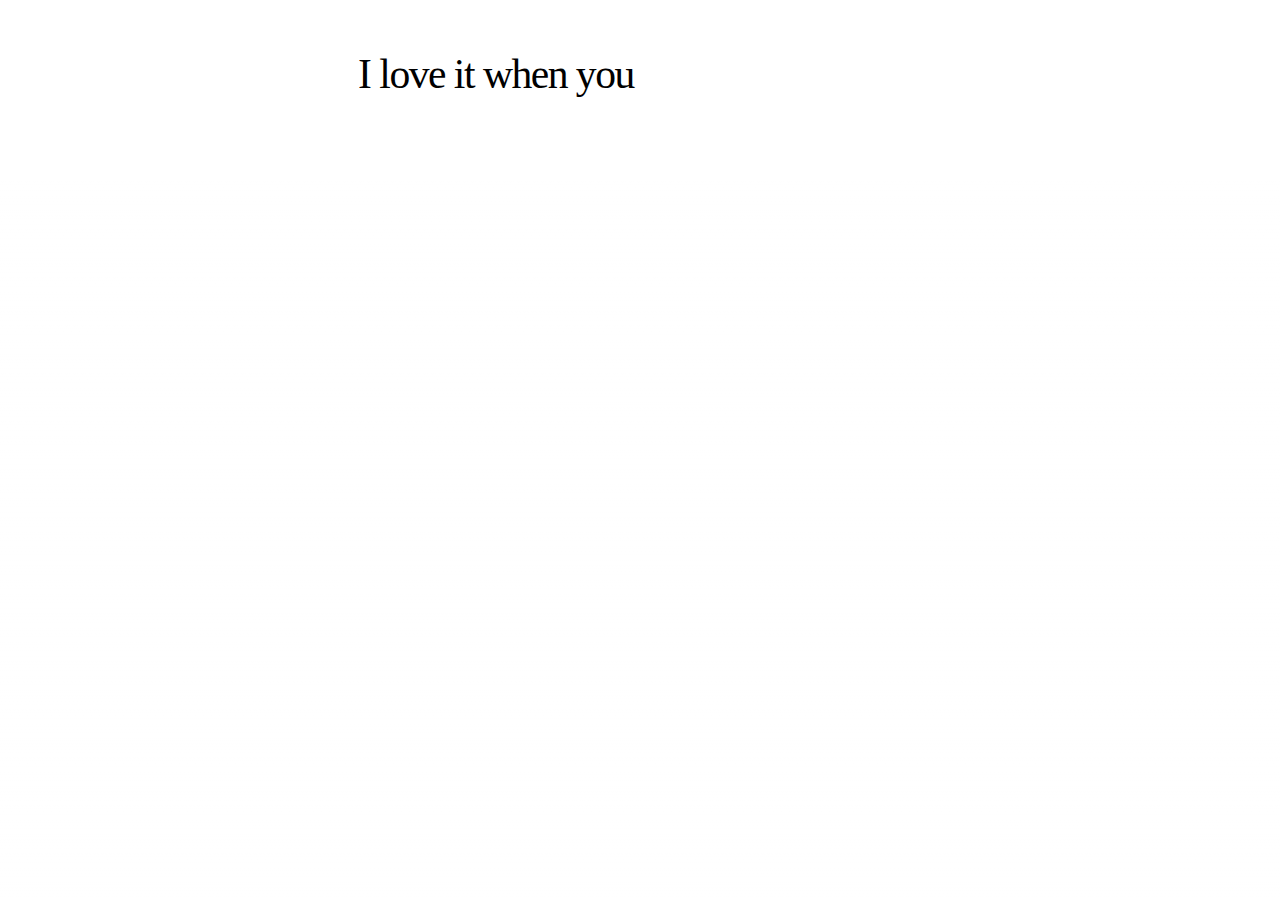
<file: index.html>
<!DOCTYPE html>
<html>
  <head>
    <!-- 
          i love it when you ()
          
          based off of Chia Amisola's ifyouknewmewouldyoulove.me/too/    
    -->
    <meta charset="UTF-8">
    <meta http-equiv="X-UA-Compatible" content="IE=edge,chrome=1">
    <meta name="viewport" content="width=device-width,initial-scale=1">
    <title>i love it when you</title>
    <meta name="author" content="Sydney">
    <meta name="description" content="love me too">
    <meta name="keywords" content="keywords,here">
    <link rel="stylesheet" href="style.css" type="text/css">  </head>

    <script src="//ajax.googleapis.com/ajax/libs/jquery/1.7.2/jquery.min.js" type="text/javascript"></script>
  <body>
    <div class="grad"></div>
    <main>
      <section id="g">

        <div id="i-love-it">
          <p>I love it when you</p>
        </div>
  
        <div id="when-you">
        </div>
      </section>
    </main>
    <script src="love.js" type="text/javascript"></script>
  </body>
</html>
</file>
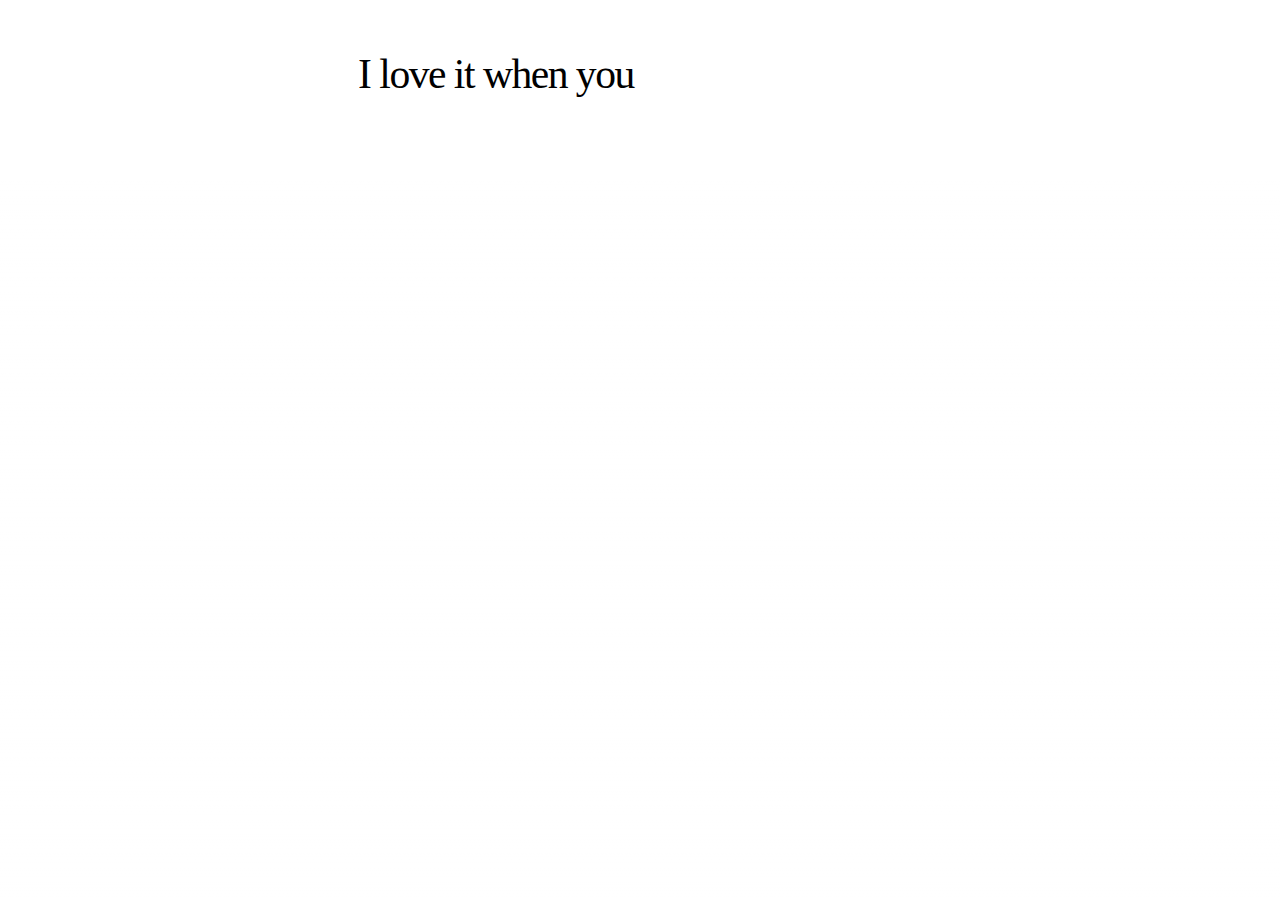
<file: profjat/index.html>
<!DOCTYPE html>
<html>
  <head>
    <!-- 
          i love it when you ()
          
          based off of Chia Amisola's ifyouknewmewouldyoulove.me/too/

          To stinky Josh, thank you for always making me laugh.
    -->
    <meta charset="UTF-8">
    <meta http-equiv="X-UA-Compatible" content="IE=edge,chrome=1">
    <meta name="viewport" content="width=device-width,initial-scale=1">
    <title>i love it when you</title>
    <meta name="author" content="Sydney">
    <meta name="description" content="love me too">
    <meta name="keywords" content="keywords,here">
    <link rel="stylesheet" href="style.css" type="text/css">  </head>

    <script src="//ajax.googleapis.com/ajax/libs/jquery/1.7.2/jquery.min.js" type="text/javascript"></script>
  <body>
    <div class="grad"></div>
    <main>
      <section id="g">

        <div id="i-love-it">
          <p>I love it when you</p>
        </div>
  
        <div id="when-you">
        </div>
      </section>
    </main>
    <script src="love.js" type="text/javascript"></script>
  </body>
</html>
</file>
<file: style.css>
* {
    box-sizing: border-box;
    cursor: pointer !important;
  }
  
  body,
  html {
    margin: 0;
    padding: .25em;
    transition: background 4s linear;
    -webkit-transition: background 4s linear;
    -moz-transition: background 4s linear;
    overflow: hidden;
  
    text-rendering: optimizeLegibility;
    -webkit-font-smoothing: antialiased;
    -moz-osx-font-smoothing: grayscale;
  }
  
  
  main {
    text-align: center;
    font-size: 2.6em;
    line-height: 90%;
    letter-spacing: -1.5px;
  }
  
  /* decorative gradient */
  .grad {
    position: fixed;
    left: 0;
    bottom: 0;
    width: 100vw;
    height: 80vh;
    pointer-events: none;
    background: linear-gradient(to top, #fff, rgba(255, 255, 255, 0));
  }
  
  #g {
    height: 100vh;
    overflow: hidden;
    display: flex;
    justify-content: center;
  }
  
  #g div {
    padding: .15em;
    display: inline;
    line-height: 98vh;
    width: 48%;
  }
  
  #g #i-love-it {
    /*  background: red;*/
    height: 100%;
    text-align: right;
  }
  
  
  #g #i-love-it p,
  #g #when-you p {
    width: 100%;
    margin-bottom: .5em;
    line-height: 90%;
    pointer-events: none;
  
    transition: background 4s linear;
    -webkit-transition: background 4s linear;
    -moz-transition: background 4s linear;
  }
  
  #g #when-you {
    overflow-x: none;
    overflow-y: scroll;
    height: 100%;
    text-align: left;
    display: flex;
    flex-wrap: wrap;
    vertical-align: middle;
  }
  
  @media only screen and (max-width: 750px) {
  
    #g {
      flex-direction: column;
  
    }
  
    #g div {
      width: 100%;
      line-height: normal;
      padding: 0;
      margin: 0;
    }
  
    #g #i-love-it {
      height: auto;
    }
  
    #g #when-you {
      margin-top: -1.5em;
    }
  
    #g #i-love-it,
    #g #when-you {
      text-align: left;
    }
  
  
    #g #i-love-it p,
    #g #when-you p {
      line-height: 90%;
    }
  
  }
</file>
<file: profjat/style.css>
* {
    box-sizing: border-box;
    cursor: pointer !important;
  }
  
  body,
  html {
    margin: 0;
    padding: .25em;
    transition: background 4s linear;
    -webkit-transition: background 4s linear;
    -moz-transition: background 4s linear;
    overflow: hidden;
  
    text-rendering: optimizeLegibility;
    -webkit-font-smoothing: antialiased;
    -moz-osx-font-smoothing: grayscale;
  }
  
  
  main {
    text-align: center;
    font-size: 2.6em;
    line-height: 90%;
    letter-spacing: -1.5px;
  }
  
  /* decorative gradient */
  .grad {
    position: fixed;
    left: 0;
    bottom: 0;
    width: 100vw;
    height: 80vh;
    pointer-events: none;
    background: linear-gradient(to top, #fff, rgba(255, 255, 255, 0));
  }
  
  #g {
    height: 100vh;
    overflow: hidden;
    display: flex;
    justify-content: center;
  }
  
  #g div {
    padding: .15em;
    display: inline;
    line-height: 98vh;
    width: 48%;
  }
  
  #g #i-love-it {
    /*  background: red;*/
    height: 100%;
    text-align: right;
  }
  
  
  #g #i-love-it p,
  #g #when-you p {
    width: 100%;
    margin-bottom: .5em;
    line-height: 90%;
    pointer-events: none;
  
    transition: background 4s linear;
    -webkit-transition: background 4s linear;
    -moz-transition: background 4s linear;
  }
  
  #g #when-you {
    overflow-x: none;
    overflow-y: scroll;
    height: 100%;
    text-align: left;
    display: flex;
    flex-wrap: wrap;
    vertical-align: middle;
  }
  
  @media only screen and (max-width: 750px) {
  
    #g {
      flex-direction: column;
  
    }
  
    #g div {
      width: 100%;
      line-height: normal;
      padding: 0;
      margin: 0;
    }
  
    #g #i-love-it {
      height: auto;
    }
  
    #g #when-you {
      margin-top: -1.5em;
    }
  
    #g #i-love-it,
    #g #when-you {
      text-align: left;
    }
  
  
    #g #i-love-it p,
    #g #when-you p {
      line-height: 90%;
    }
  
  }
</file>
